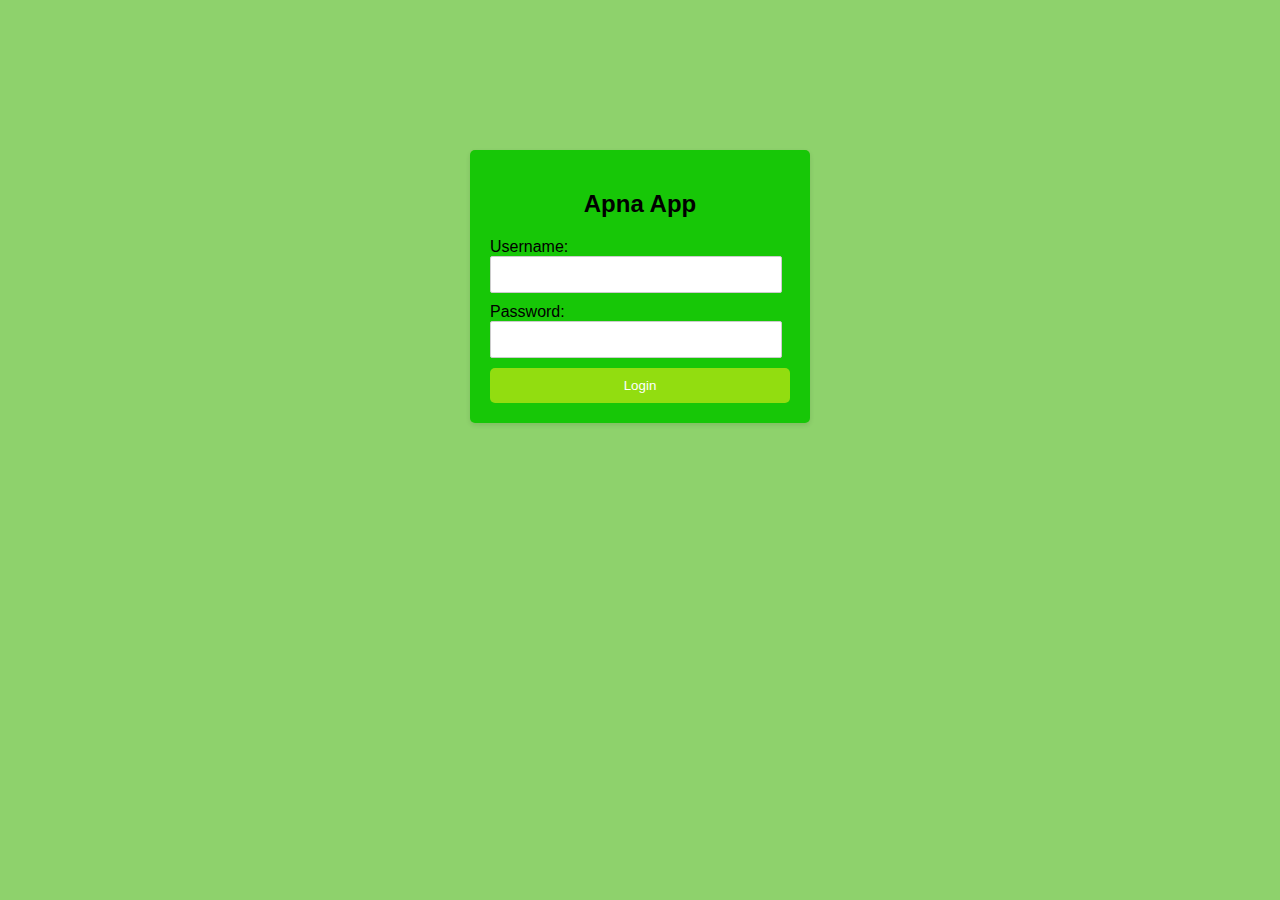
<file: Login forms css-Html/apna app login/htmlpr.html>
<!DOCTYPE html>
<html lang="en">
<head>
  <meta charset="UTF-8">
  <meta name="viewport" content="width=device-width, initial-scale=1.0">
  <title>Apna App - Login</title>
  <style>
    body {
      font-family: Arial, sans-serif;
      background-color: #8ed26c;
      margin: 0;
      padding: 0;
    }

    .login-container {
      width: 300px;
      margin: 150px auto;
      padding: 20px;
      background-color: #17c707;
      border-radius: 5px;
      box-shadow: 0 2px 5px rgba(0, 0, 0, 0.1);
    }

    h2 {
      text-align: center;
    }

    input[type="text"],
    input[type="password"] {
      width: 90%;
      padding: 10px;
      margin-bottom: 10px;
      border: 1px solid #ccc;
      border-radius: 2px;
    }

    input[type="submit"] {
      width: 100%;
      padding: 10px;
      background-color: #92dd10;
      color: #fff;
      border: none;
      border-radius: 5px;
      cursor: pointer;
    }

    input[type="submit"]:hover {
      background-color: #0056b3;
    }
  </style>
</head>
<body>

  <div class="login-container">
    <h2>Apna App </h2>
    <form  method="POST" target="_blank">
      <label for="username">Username:</label>
      <input type="text" id="username" name="username" required>
      <label for="password">Password:</label>
      <input type="password" id="password" name="password" required>
      <input type="submit" value="Login" onsubmit="html2pr.html">

    </form>
  </div>
</body>
</html>
</file>
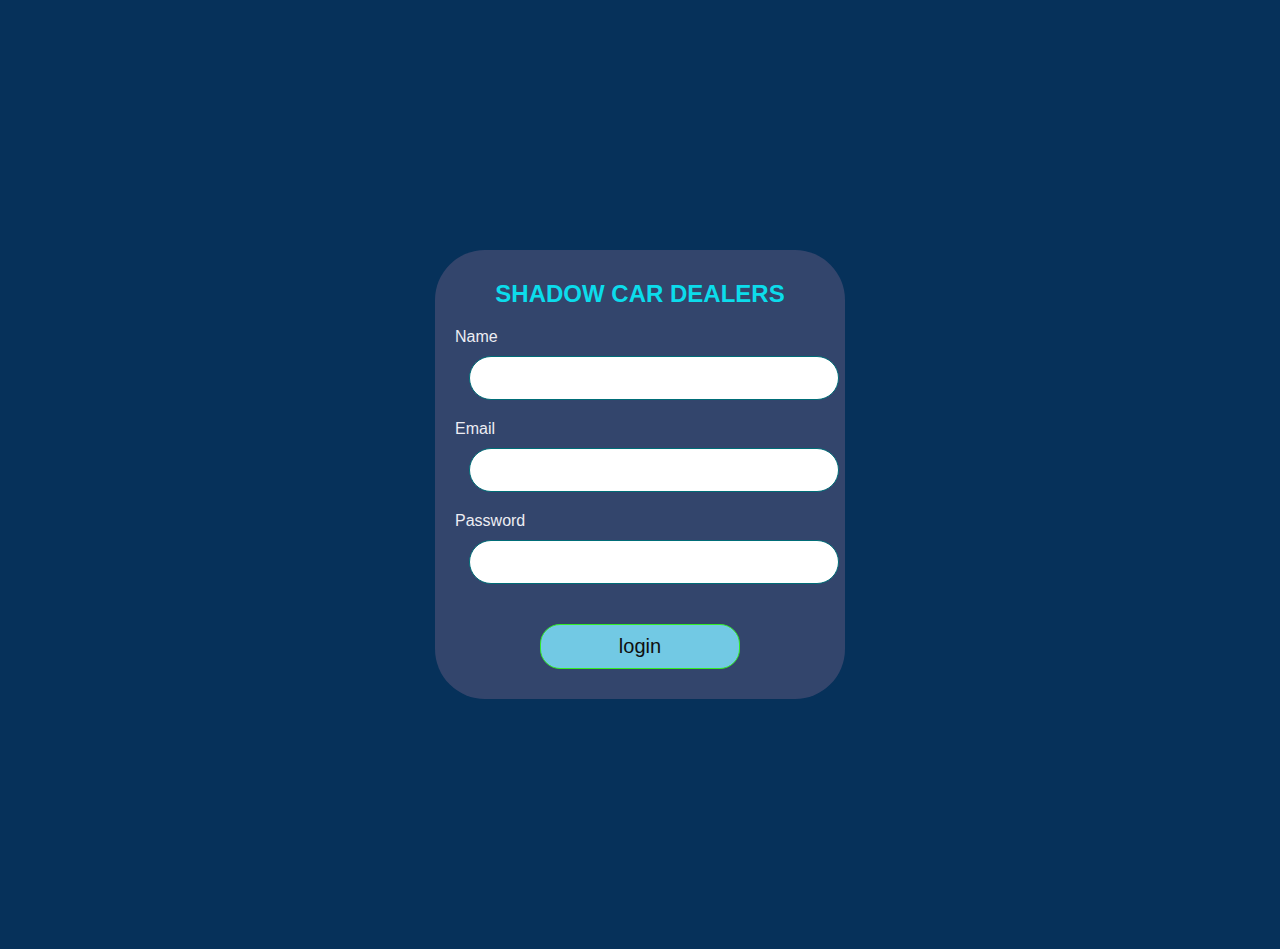
<file: Login forms css-Html/Car dealers/car.html>
<!DOCTYPE html>
<html lang="en">
<head>
    <meta charset="UTF-8">
    <meta name="viewport" content="width=device-width, initial-scale=1.0">
    <title>Second hand CAR</title>
    <link rel="stylesheet" href="car1.css">
</head>
<body>
    <div class="frm">
        <h2>SHADOW CAR DEALERS</h2>
        <form action="https://shadowauto.com/">
            <div class="input">
                <label class="lbl" for="name"  >Name</label>
                <input type="text" id="name" name="name" required > 
            </div>
            <div class="input">
                <label class="lbl" for="Email">Email</label>
                <input type="email" id="email" name="email" required > 
            </div>
            <div class="input">
                <label class="lbl" for="password">Password</label>
                <input type="password" id="password" name="password" required> 
            </div>
            <!-- <div class="radio">
                <input type="radio" name="buyer" id="buyer">
                <label for="buyer">Buyer</label>
                <input type="radio" name="seller" id="seller">
                <label for="seller">Saler</label>
            </div> -->
            <div class="btn">
                <button type="submit" >login</button>
                
            </div>
        </form>
</body>
</html>
</file>
<file: Login forms css-Html/Car dealers/car1.css>
body{
    background-color: rgb(6, 49, 90);
    /* background: url(ph1.png); */
    font-family: Verdana, Geneva, Tahoma, sans-serif;
}

.frm{
    width:370px;
    height: auto;
    background-color: rgba(155, 117, 151, 0.3);
    margin: 250px auto;
    color: rgb(237, 237, 243);
    padding: 10px 20px 30px;
    border-radius: 50px;
}
.frm h2{
    text-align: center;
    color: rgb(12, 220, 235);
}
.frm .lbl{
    display: block;
}
.input input{
    width : 100% ;
    font-size: 1.2em;
    border: 1px solid #006d77;
    box-shadow: 2px;
    border-radius: 50px;
    padding: 10px 10px;
    box-sizing:border-box;
    margin: 10px 14px 20px;

}

input:focus{
    background-color: rgb(148, 188, 201);
}

.btn{
    text-align: center;
}

button{
    background-color: rgb(114, 201, 228);
    font-size: 20px;
    font-family: 'Segoe UI', Tahoma, Geneva, Verdana, sans-serif;
    color: rgb(15, 15, 15);
    margin-top: 20px;
    padding: 10px;
    border-radius: 20px;
    border: 1px solid rgb(51, 235, 38);
    width: 200px;
}

.radio input{
    accent-color: green;
}
</file>
